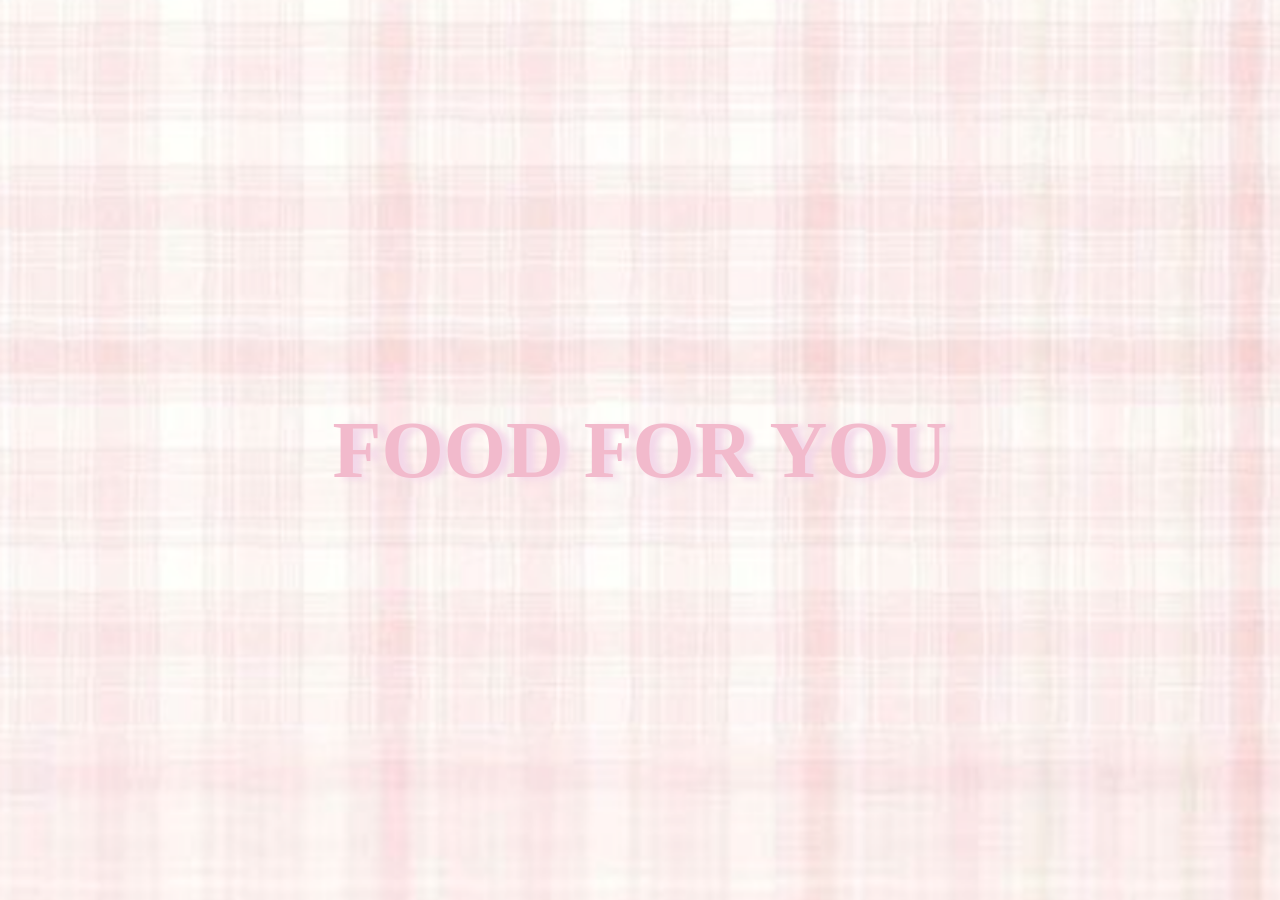
<file: index.html>
<!DOCTYPE html>
<html lang="en">
<head>
    <meta charset="UTF-8">
    <meta name="viewport" content="width=device-width, initial-scale=1.0">
    <title>Nails</title>
    <link rel="stylesheet" href="style.css">
    <link rel="icon" href="logoo.png">

</head>
<body>
    <header>
        <h1> <a href="principal.html">FOOD FOR YOU</a></h1>
    </header>
</body>
</html>
</file>
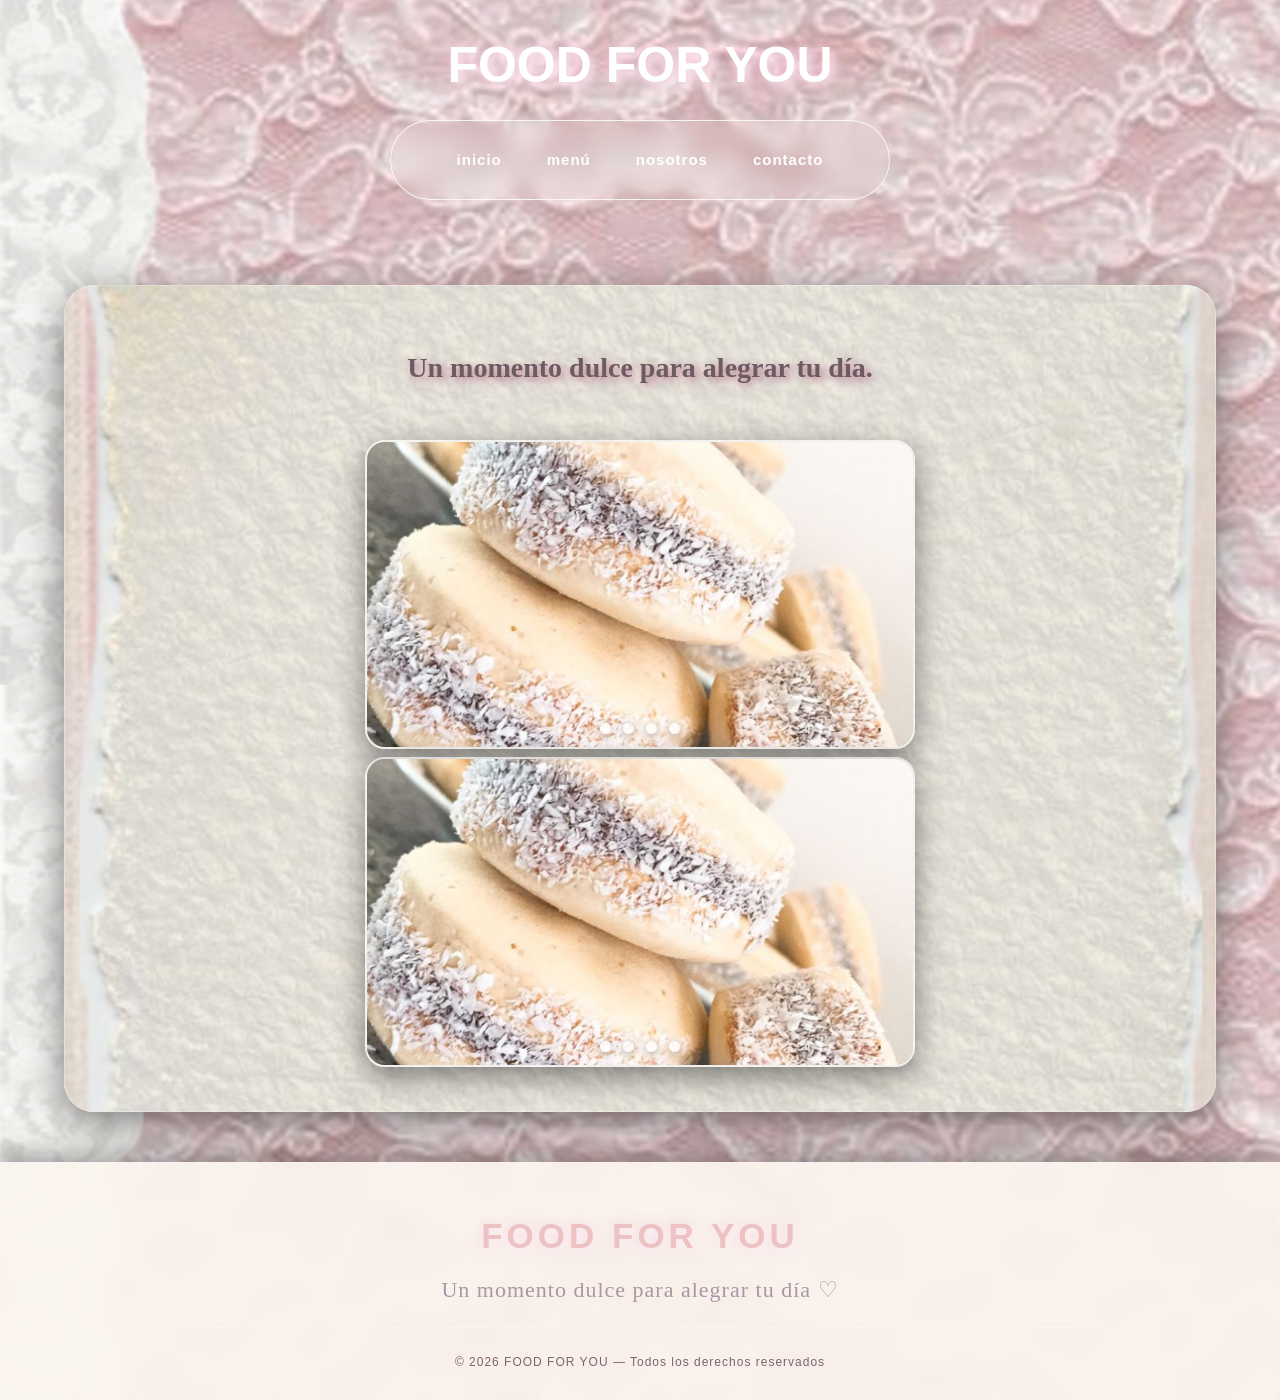
<file: principal.html>
<!DOCTYPE html>
<html lang="es">

<head>

    <meta charset="UTF-8">

    <meta name="viewport"
        content="width=device-width, initial-scale=1.0">

    <title>FOOD FOR YOU</title>

    <link rel="stylesheet" href="principal.css">
    <link rel="icon" href="imagenes/logoo.png">

</head>

<body>

    <header>

        <main>

            <h1>FOOD FOR YOU</h1>

        </main>

        <nav>

            <a href="index.html">Inicio</a>

            <a href="#knowledge">Menú</a>

            <a href="#space">Nosotros</a>

            <a href="#future">Contacto</a>

        </nav>

    </header>


    <div class="fondo">

        <h2 class="subtitulo">
            Un momento dulce para alegrar tu día.
        </h2>


        <section class="conteiner">

            <div class="slider-wrapper">

                <div class="slider">

                    <img
                        id="slider-1"
                        src="imagenes/alfajores.png"
                        alt="Alfajores">

                    <img
                        id="slider-2"
                        src="imagenes/rosquillas.png"
                        alt="Rosquillas">

                    <img
                        id="slider-3"
                        src="imagenes/tortafritas.png"
                        alt="Tortas fritas">

                    <img
                        id="slider-4"
                        src="imagenes/alfajores.png"
                        alt="Alfajores">

                </div>


                <div class="slider-nav">

                    <a href="#slider-1"></a>

                    <a href="#slider-2"></a>

                    <a href="#slider-3"></a>

                    <a href="#slider-4"></a>

                </div>

            </div>

        </section>

        <section class="conteiner">

            <div class="slider-wrapper">

                <div class="slider">

                    <img
                        id="slider-1"
                        src="imagenes/alfajores.png"
                        alt="Alfajores">

                    <img
                        id="slider-2"
                        src="imagenes/rosquillas.png"
                        alt="Rosquillas">

                    <img
                        id="slider-3"
                        src="imagenes/tortafritas.png"
                        alt="Tortas fritas">

                    <img
                        id="slider-4"
                        src="imagenes/alfajores.png"
                        alt="Alfajores">

                </div>


                <div class="slider-nav">

                    <a href="#slider-1"></a>

                    <a href="#slider-2"></a>

                    <a href="#slider-3"></a>

                    <a href="#slider-4"></a>

                </div>

            </div>

        </section>

    </div>

<footer>

    <h3>FOOD FOR YOU</h3>

    <p>
        Un momento dulce para alegrar tu día ♡
    </p>

    <div class="footer-line"></div>

    <small>
        © 2026 FOOD FOR YOU — Todos los derechos reservados
    </small>

</footer>

</body>

</html>
</file>
<file: style.css>
* {
    margin: 0;
    padding: 0;
    box-sizing: border-box;
}
body {
    margin: 0;
    min-height: 100vh;

    background-image: url("imagenes/fondo.png");
    background-size: cover;
    background-position: center;
    background-repeat: no-repeat;

    display: flex;
    justify-content: center;
    height: 100vh;
    align-items: center;
}


a, .a, .o, .u {
    font-size: 80px;
    text-align: center;
    font-weight: bold;
    margin: 0;
    color: #f2bacc;
    text-shadow: 8px 2px 6px rgb(243, 215, 233);
    text-decoration: none;

    justify-content: center;
    display: flex;
       animation: subir 1.5s ease-out forwards;
}

a:hover{
    color: #f9d2de;
    text-shadow: 8px 2px 6px rgb(251, 225, 236);
}
 

@keyframes subir {
    from {
        transform: translateY(300px);
        opacity: 0;
    }

    to {
        transform: translateY(0);
        opacity: 1;
    }
}
span{
    margin: 0;
    padding: 0;

}
</file>
<file: principal.css>
* {
    margin: 0;
    padding: 0;
    box-sizing: border-box;
}

body {
    line-height: 1.6;
    color: #fff;
    background: #000;
    font-size: 18px;
    font-weight: 400;
    font-family: -apple-system, BlinkMacSystemFont, "Roboto",
        "Helvetica Neue", sans-serif;

    min-height: 100vh;

    background-image: url("imagenes/fondoo.png");
    background-size: cover;
    background-position: center;
    background-repeat: no-repeat;
    background-attachment: fixed;
}

/* TÍTULO */

h1 {
    font-family: Impact, Haettenschweiler, "Arial Narrow Bold", sans-serif;
    font-size: 50px;
    text-align: center;
    color: #fff;

    margin-top: 25px;

    text-shadow:
        4px 4px 8px rgb(249, 227, 235),
        0 0 15px rgba(255, 182, 218, 0.7);
}

/* HEADER */

header {
    width: 100%;
}

/* NAV */

header nav {
    display: flex;
    justify-content: center;
    align-items: center;

    gap: 5px;

    position: fixed;

    top: 120px;
    left: 50%;
    transform: translateX(-50%);

    width: 500px;
    max-width: calc(100% - 40px);
    height: 80px;

    padding: 0 20px;

    background: rgba(255, 255, 255, 0.08);

    border: 1px solid rgba(255, 255, 255, 0.8);
    border-radius: 200px;

    backdrop-filter: blur(10px);
    -webkit-backdrop-filter: blur(10px);

    box-shadow: 0 8px 25px rgba(235, 230, 233, 0.25);

    z-index: 9;

    transition: all 0.4s ease;
}

/* LINKS */

header nav a {
    color: #fff;

    text-decoration: none;

    font-weight: 700;
    font-size: 15px;

    padding: 10px 20px;

    letter-spacing: 1px;
    text-transform: lowercase;

    border-radius: 30px;

    transition: all 0.3s ease;
}

/* HOVER */

header nav a:hover {
    color: #fce3f6;

    background: rgba(255, 255, 255, 0.12);

    text-shadow: 0 0 8px rgb(252, 216, 241);

    transform: translateY(-2px);
}

/* FONDO */

.fondo {
    width: 90%;
    min-height: 650px;

    margin: 180px auto 30px;

    padding: 40px;

    background-image: url("imagenes/fondos.png");
    background-size: cover;
    background-position: center;

    border-radius: 30px;

    border: 1px solid rgba(255, 255, 255, 0.25);

    box-shadow: 0 10px 40px rgba(0, 0, 0, 0.5);

    overflow: hidden;
}

/* SUBTÍTULO */

.subtitulo {
    padding: 20px 10px;

    margin-bottom: 25px;

    text-align: center;

    color: #6d5b62;

    font-family: cursive;
    font-size: 28px;

    text-shadow: 3px 3px 8px rgb(183, 116, 140);
}

/* CONTENEDOR */

.conteiner {
    width: 100%;

    display: flex;
    justify-content: center;
    align-items: center;
}

section{
    padding: 4px;
}
/* SLIDER */

.slider-wrapper {
    position: relative;

    width: 100%;
    max-width: 550px;

    margin: 0 auto;
}

/* IMÁGENES */

.slider {
    display: flex;

    width: 100%;
    aspect-ratio: 16 / 9;

    overflow-x: auto;

    scroll-snap-type: x mandatory;
    scroll-behavior: smooth;

    scrollbar-width: none;

    border-radius: 20px;

    border: 2px solid rgba(255, 255, 255, 0.6);

    box-shadow:
        0 10px 30px rgba(0, 0, 0, 0.45);
}

.slider::-webkit-scrollbar {
    display: none;
}

/* CADA IMAGEN */

.slider img {
    flex: 0 0 100%;

    width: 100%;
    height: 100%;

    object-fit: cover;

    scroll-snap-align: start;
    scroll-snap-stop: always;
    
}

/* BOTONES */

.slider-nav {
    display: flex;

    justify-content: center;
    align-items: center;

    gap: 12px;

    position: absolute;

    bottom: 15px;
    left: 50%;

    transform: translateX(-50%);

    z-index: 2;
}

/* CÍRCULOS */

.slider-nav a {
    width: 11px;
    height: 11px;

    display: block;

    background: #fff;

    border-radius: 50%;

    opacity: 0.75;

    border: 1px solid rgba(255, 255, 255, 0.9);

    box-shadow: 0 2px 8px rgba(0, 0, 0, 0.4);

    transition: all 0.25s ease;
}

/* HOVER CÍRCULOS */

.slider-nav a:hover {
    opacity: 1;

    transform: scale(1.3);

    background: #fce3f6;

    box-shadow: 0 0 10px #fce3f6;
}

/* CELULAR */

@media (max-width: 600px) {

    h1 {
        font-size: 38px;
        margin-top: 20px;
    }

    header nav {
        top: 105px;

        width: calc(100% - 30px);
        max-width: none;

        height: 65px;

        padding: 0 8px;

        gap: 0;
    }

    header nav a {
        padding: 8px 9px;

        font-size: 11px;

        letter-spacing: 0.5px;
    }

    .fondo {
        width: 94%;

        margin-top: 150px;

        padding: 20px;

        border-radius: 20px;
    }

    .subtitulo {
        font-size: 22px;

        padding: 10px;

        margin-bottom: 20px;
    }

    .slider-wrapper {
        max-width: 100%;
    }

    .slider {
        border-radius: 15px;
    }
}


footer {
    width: 100%;
    margin-top: 50px;
    padding: 45px 20px 25px;

    background: rgba(252, 245, 239, 0.9);

    border-top: 1px solid rgba(252, 242, 242, 0.832);

    box-shadow: 0 -8px 25px rgba(0, 0, 0, 0.35);

    text-align: center;

    backdrop-filter: blur(10px);
    -webkit-backdrop-filter: blur(10px);
}

footer h3 {
    font-family: Impact, Haettenschweiler, "Arial Narrow Bold", sans-serif;

    font-size: 35px;

    letter-spacing: 4px;

    color: #edc2c2;

    text-shadow:
        3px 3px 8px rgba(254, 245, 248, 0.971),
        0 0 12px rgba(241, 185, 213, 0.6);

    margin-bottom: 8px;
}

footer p {
    font-family: "Brush Script MT", "Segoe Script", cursive;

    font-size: 22px;

    color: #ab96a4;

    letter-spacing: 1px;

    margin-bottom: 20px;
}

.footer-links {
    display: flex;

    justify-content: center;

    align-items: center;

    gap: 25px;

    margin-bottom: 25px;
}

.footer-links a {
    color: #fff;

    text-decoration: none;

    font-family: "Trebuchet MS", sans-serif;

    font-size: 14px;

    font-weight: bold;

    letter-spacing: 2px;

    transition: all 0.3s ease;
}

.footer-links a:hover {
    color: #c8c0c6;

    text-shadow: 0 0 10px #fce3f6;

    transform: translateY(-3px);
}

.footer-line {
    width: 70%;

    height: 1px;

    margin: 0 auto 18px;

    background: rgba(255, 255, 255, 0.3);
}

footer small {
    font-family: "Trebuchet MS", sans-serif;

    font-size: 12px;

    color: rgba(74, 40, 60, 0.7);

    letter-spacing: 1px;
}


/* FOOTER EN CELULAR */

@media (max-width: 600px) {

    footer {
        padding: 35px 15px 20px;
    }

    footer h3 {
        font-size: 28px;
        letter-spacing: 3px;
    }

    footer p {
        font-size: 19px;
    }

    .footer-links {
        flex-direction: column;
        gap: 15px;
    }

    .footer-line {
        width: 90%;
    }
}
</file>
